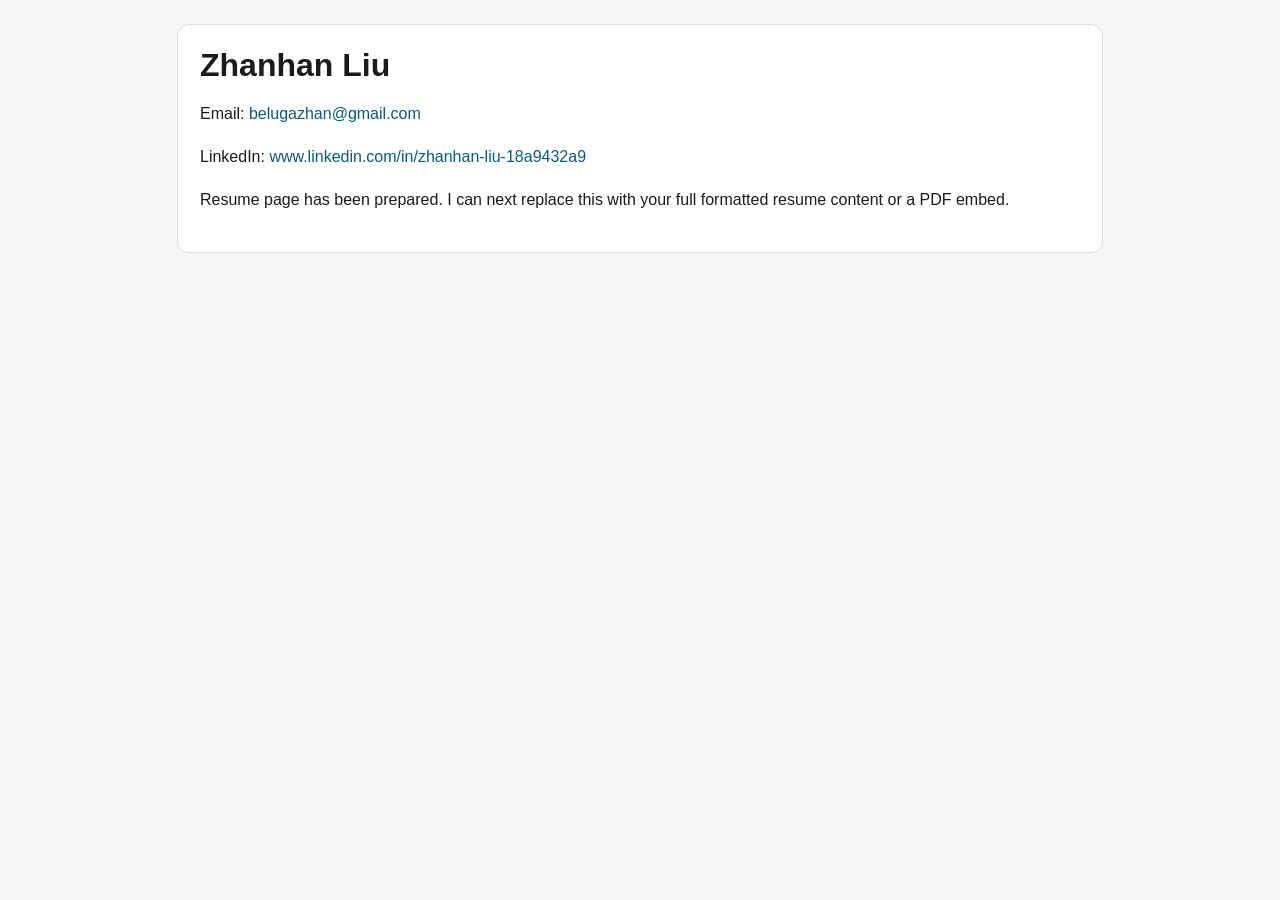
<file: resume.html>
<!doctype html>
<html lang="zh-CN">
<head>
  <meta charset="UTF-8" />
  <meta name="viewport" content="width=device-width, initial-scale=1.0" />
  <title>Zhanhan Liu | Resume</title>
  <style>
    body {
      margin: 0;
      font-family: "Segoe UI", Arial, sans-serif;
      background: #f5f5f5;
      color: #1b1b1b;
    }
    main {
      width: min(880px, 92vw);
      margin: 24px auto;
      background: #fff;
      border: 1px solid #ddd;
      border-radius: 12px;
      padding: 22px;
    }
    h1 { margin: 0 0 6px; }
    p { line-height: 1.7; }
    a { color: #0b5a7a; text-decoration: none; }
  </style>
</head>
<body>
  <main>
    <h1>Zhanhan Liu</h1>
    <p>Email: <a href="mailto:belugazhan@gmail.com">belugazhan@gmail.com</a></p>
    <p>LinkedIn: <a href="https://www.linkedin.com/in/zhanhan-liu-18a9432a9" target="_blank" rel="noreferrer">www.linkedin.com/in/zhanhan-liu-18a9432a9</a></p>
    <p>Resume page has been prepared. I can next replace this with your full formatted resume content or a PDF embed.</p>
  </main>
</body>
</html>
</file>
